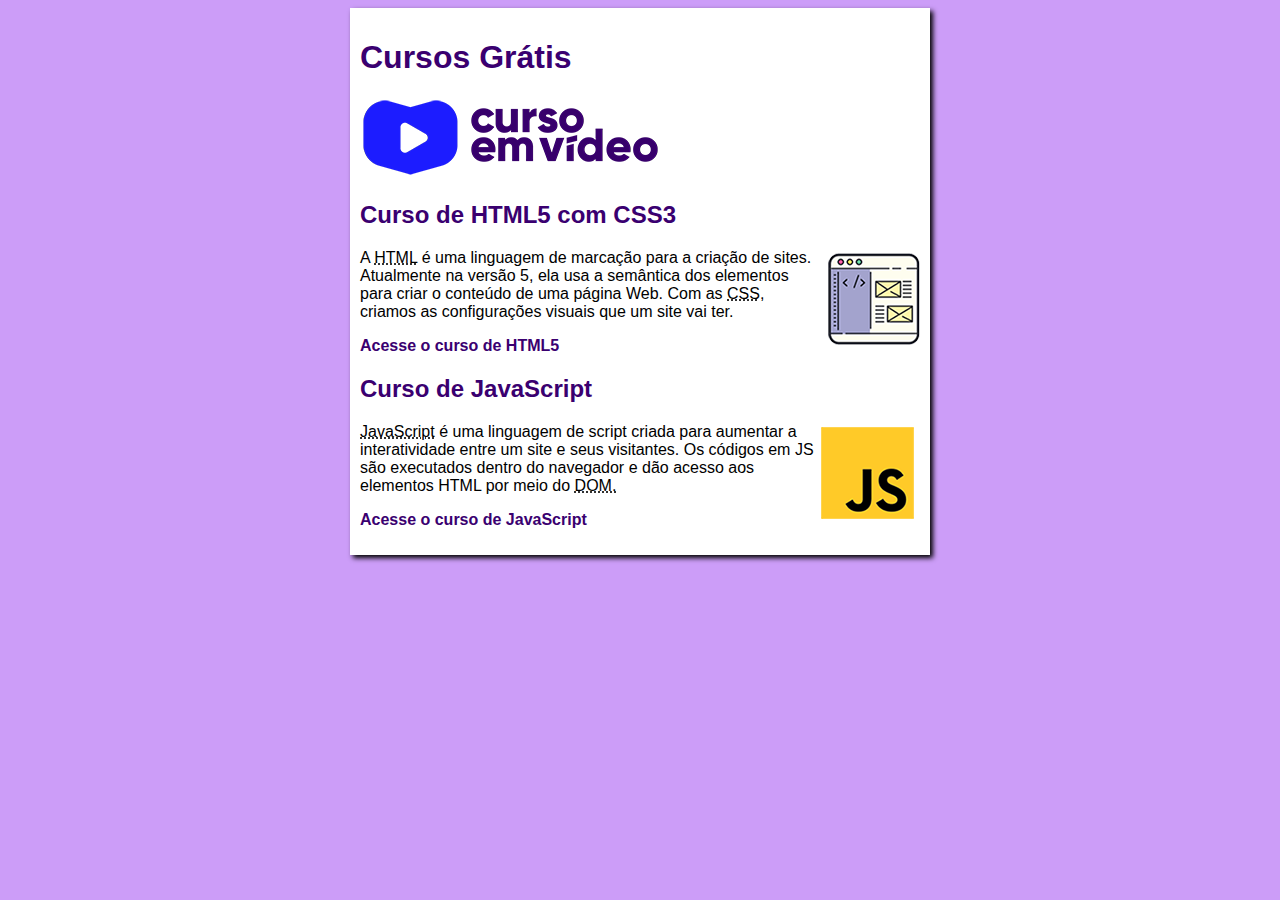
<file: index.html>
<!DOCTYPE html>
<html lang="pt-BR">
<head>
    <meta charset="UTF-8">
    <meta http-equiv="X-UA-Compatible" content="IE=edge">
    <meta name="viewport" content="width=device-width, initial-scale=1.0">
    <title>Curso em Vídeo</title>
    <link rel="stylesheet" href="estilos/style.css">
</head>
<body>
    <main>
        <header>
            <h1>Cursos Grátis</h1>
            <img src="imagens/curso-em-video-cor.png" alt="Curso em Vídeo">
        </header>
        <article>
            <h2>Curso de HTML5 com CSS3</h2>
            <img class="lado" src="imagens/curso-html-css.png" alt="Curso HTML">
            <p>A <abbr title="HyperText Markup Language">HTML</abbr> é uma linguagem de marcação para a criação de sites. Atualmente na versão 5, ela usa a semântica dos elementos para criar o conteúdo de uma página Web. Com as <abbr title="Cascading Style Sheets">CSS</abbr>, criamos as configurações visuais que um site vai ter.</p>
            <p><a href="curso-html.html">Acesse o curso de HTML5</a></p>
        </article>
        <article>
            <h2>Curso de JavaScript</h2>
            <img class="lado" src="imagens/curso-javascript.png" alt="Curso JS">
            <p><abbr title="JavaScript">JavaScript</abbr> é uma linguagem de script criada para aumentar a interatividade entre um site e seus visitantes. Os códigos em JS são executados dentro do navegador e dão acesso aos elementos HTML por meio do <abbr title="Document, Object Model">DOM.</abbr></p>
            <p><a href="curso-js.html">Acesse o curso de JavaScript</a></p>
        </article>
    </main>
</body>
</html>
</file>
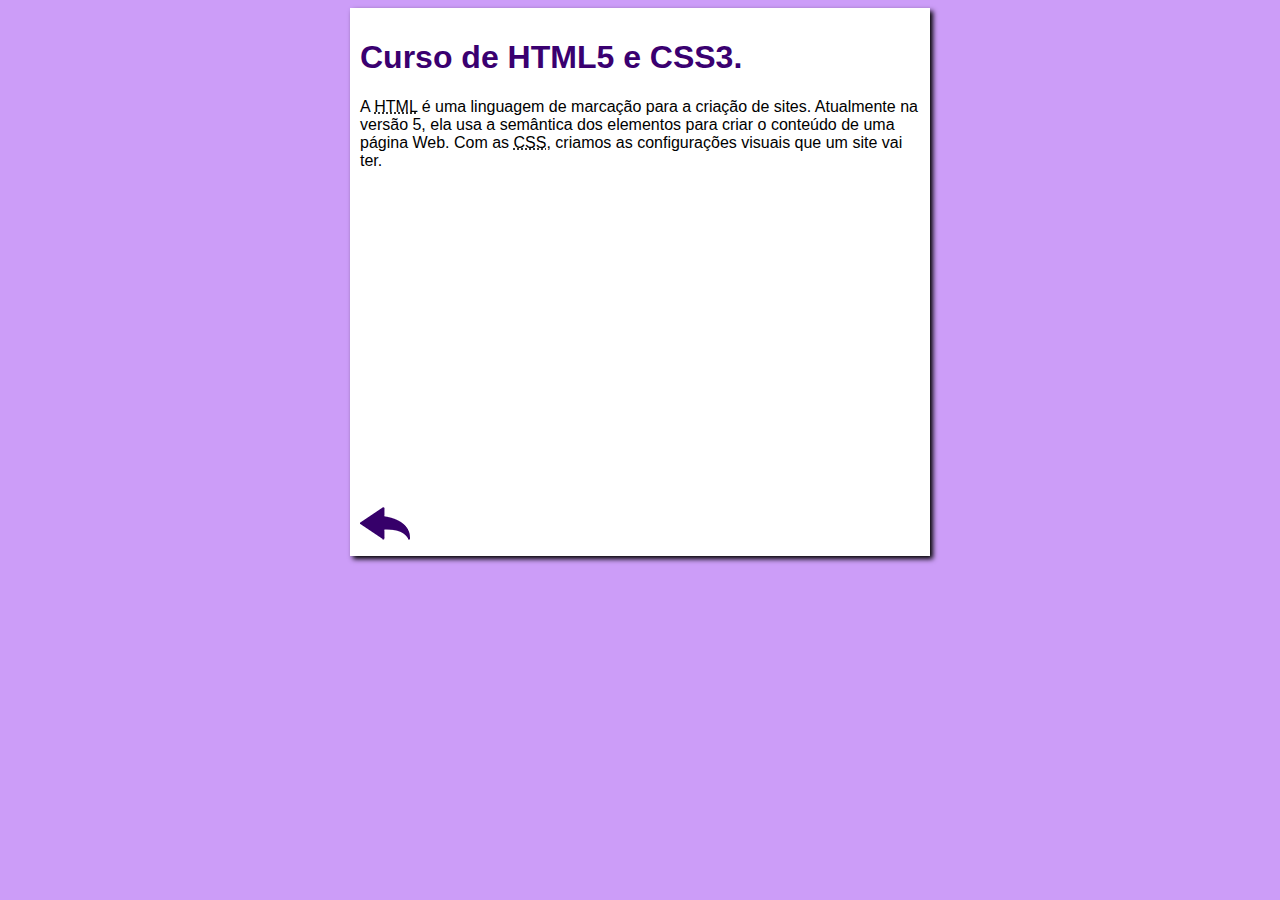
<file: curso-html.html>
<!DOCTYPE html>
<html lang="pt-BR">
<head>
    <meta charset="UTF-8">
    <meta http-equiv="X-UA-Compatible" content="IE=edge">
    <meta name="viewport" content="width=device-width, initial-scale=1.0">
    <title>Cruso de HTML</title>
    <link rel="stylesheet" href="estilos/style.css">
</head>
<body>
    <main>
        <header>
            <h1>Curso de HTML5 e CSS3.</h1>
        </header>
        <article>
            <p>A <abbr title="HyperText Markup Language">HTML</abbr> é uma linguagem de marcação para a criação de sites. Atualmente na versão 5, ela usa a semântica dos elementos para criar o conteúdo de uma página Web. Com as <abbr title="Cascading Style Sheets">CSS</abbr>, criamos as configurações visuais que um site vai ter.</p>

            <iframe width="560" height="315" src="https://www.youtube.com/embed/riSVzwlSnhw" title="YouTube video player" frameborder="0" allow="accelerometer; autoplay; clipboard-write; encrypted-media; gyroscope; picture-in-picture" allowfullscreen></iframe>
            
            <a href="index.html"><img src="imagens/btn-back.png" alt="Voltar"></a>
        </article>
    </main>   
</body>
</html>
</file>
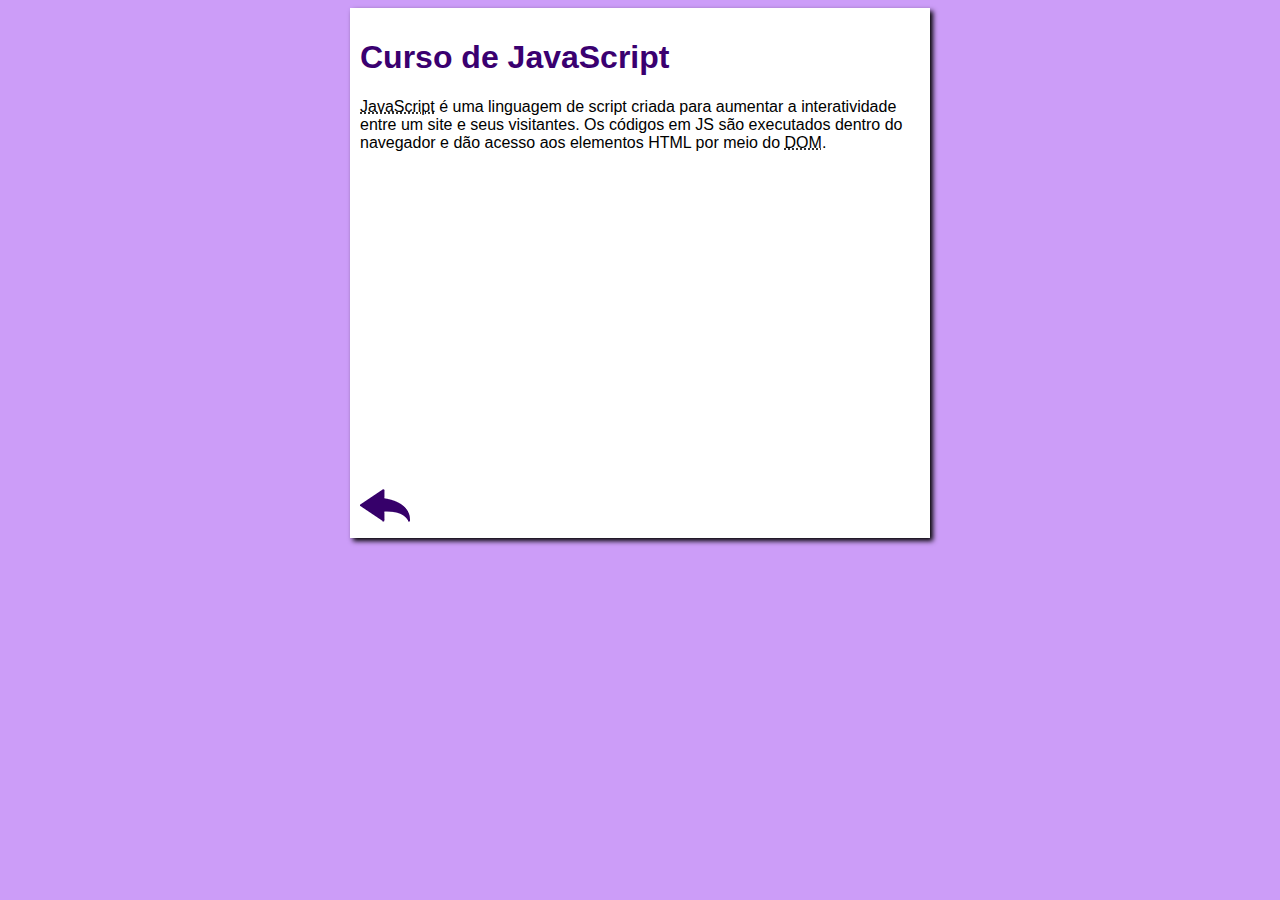
<file: curso-js.html>
<!DOCTYPE html>
<html lang="pt-BR">
<head>
    <meta charset="UTF-8">
    <meta http-equiv="X-UA-Compatible" content="IE=edge">
    <meta name="viewport" content="width=device-width, initial-scale=1.0">
    <title>Curso de JavaScript</title>
    <link rel="stylesheet" href="estilos/style.css">
</head>
<body>
    <main>
        <header>
            <h1>Curso de JavaScript</h1>
        </header>
        <article>
            <p><abbr title="JavaScript">JavaScript</abbr> é uma linguagem de script criada para aumentar a interatividade entre um site e seus visitantes. Os códigos em JS são executados dentro do navegador e dão acesso aos elementos HTML por meio do <abbr title="Document Object Model">DOM</abbr>.</p>

            <iframe width="560" height="315" src="https://www.youtube.com/embed/BXqUH86F-kA" frameborder="0" allow="accelerometer; autoplay; encrypted-media; gyroscope; picture-in-picture" allowfullscreen></iframe>
            
            <a href="index.html"><img src="imagens/btn-back.png" alt="Voltar"></a>
        </article>
    </main>   
</body>
</html>
</file>
<file: estilos/style.css>
*{
    font-family: Arial, Helvetica, sans-serif;
    font-size: 16px;
}

body{
    background-color: rgb(204, 157, 248);

}

main{
    background-color: white;
    width: 560px;
    margin: auto;
    padding: 10px;
    box-shadow: 3px 3px 5px black;
}

h1{
    font-size: 2em;
    color: rgb(58, 0, 112);
}

h2{
    font-size: 1.5em;
    color: rgb(58, 0, 112);
}

img.lado{
    float: right;
}

a{
    text-decoration: none;
    font-weight: bold;
    color: rgb(58, 0, 112);
}

a:hover {
    text-decoration: underline;
    color: rgb(26, 26, 255);
}
</file>
